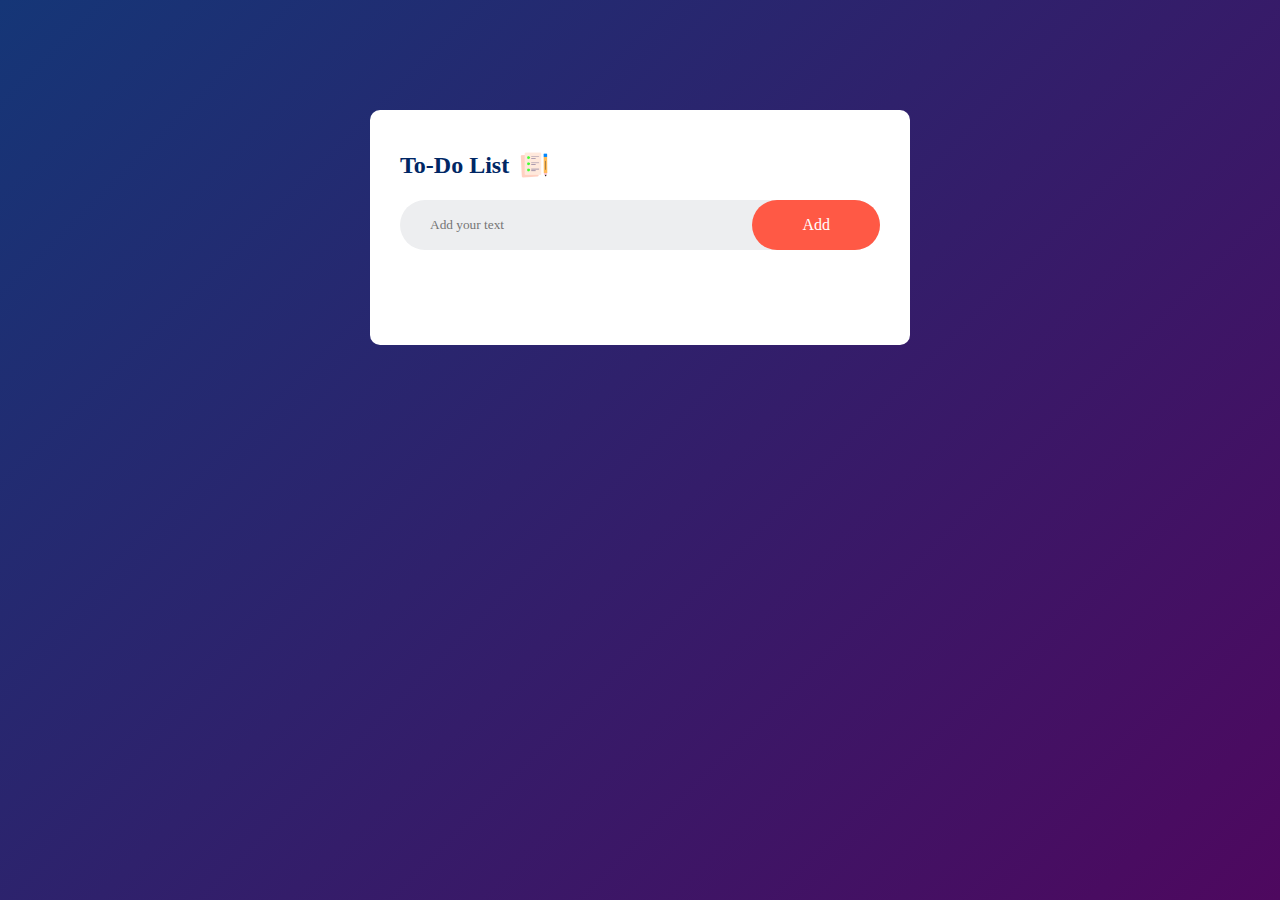
<file: To_do list/index.html>
<!DOCTYPE html>
<html lang="en">
<head>
    <meta charset="UTF-8">
    <meta name="viewport" content="width=device-width, initial-scale=1.0">
    <title>To_Do List</title>
    <link rel="stylesheet" href="style.css">
</head>
<body>
    <div class="container">
      <div class="todo-app">
        <h2>To-Do List <img src="images/icon.png" ></h2>
         <div class="row">
            <input type="text" id="input-box" placeholder="Add your text">
            <button onclick="addTask()">Add</button>
         </div>
         <ul id="list-container">
           <!-- <li class="checked">Task 1</li>
            <li>Task 2</li>
            <li>Task 3</li>-->
         </ul>
      </div>
    </div>

    <script src="script.js"></script>
</body>
</html>
</file>
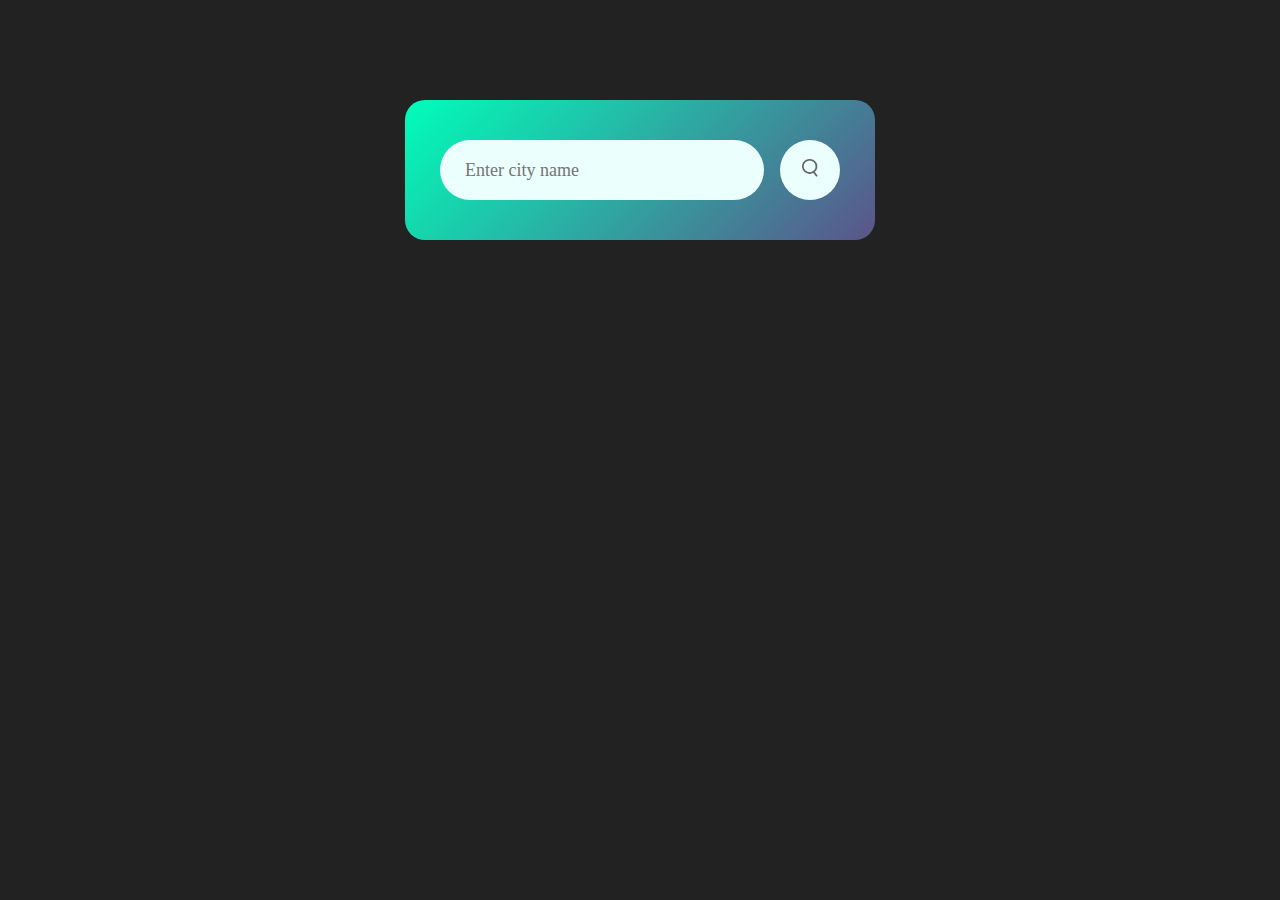
<file: Weather App/index.html>
<!DOCTYPE html>
<html lang="en">
<head>
    <meta charset="UTF-8">
    <meta name="viewport" content="width=device-width, initial-scale=1.0">
    <title>Weather App</title>
    <link rel="stylesheet"  href="style.css">
</head>
<body>
    <div class="card" >
        <div class="search">
            <input type="text" placeholder="Enter city name" spellcheck="false">
            <button><img src="images/search.png" alt=""></button>
             </div>
             <div class="error">
                <p>Invalid city name</p>
             </div>
        <div class="weather">
            <img src="images/rain.png" class="weather-icon">
            <h1 class="temp">35°C </h1>
            <h2 class="city">Kolkata</h2>
            <div class="details">
                <div class="col">
                    <img src="images/humidity.png" >
                    <div>
                        <p class="humidity">50%</p>
                        <p>Humidity</p>
                    </div>
                </div>
                <div class="col">
                    <img src="images/wind.png" >
                    <div>
                        <p class="wind">20 km/h</p>
                        <p>Wind Speed</p>
                    </div>
                </div>
                
            </div>
        </div>
        
    </div>
    <script>
        const apiKey="72ea697a0c5cd9b6b6b3b24d5c3eb5cd";
        const apiUrl="https://api.openweathermap.org/data/2.5/weather?&units=metric&q=";
        
          const searchBox=document.querySelector(".search input");
          const searchBtn=document.querySelector(".search button ");
          const weatherIcon=document.querySelector(".weather-icon");
        
        async function checkWeather(city){
            const response=await fetch( apiUrl + city + `&appid=${apiKey}`);

              if(response.status==404){
                document.querySelector(".error").style.display="block";
                document.querySelector(".weather").style.display="none";
              }
              else{
                var data=await response.json();
            console.log(data);

            document.querySelector(".city").innerHTML=data.name;
            document.querySelector(".temp").innerHTML=Math.round(data.main.temp) +"°C";
            document.querySelector(".humidity").innerHTML=data.main.humidity +"%";
            document.querySelector(".wind").innerHTML=data.wind.speed +"km/h"; 

            if(data.weather[0].main=="Clouds"){
                weatherIcon.src="images/clouds.png";
            }
           else if(data.weather[0].main=="Mist"){
                weatherIcon.src="images/mist.png";
            }
           else if(data.weather[0].main=="Rain"){
                weatherIcon.src="images/rain.png";
            }
           else if(data.weather[0].main=="Drizzle"){
                weatherIcon.src="images/drizzle.png";
            }
           else if(data.weather[0].main=="Clear"){
                weatherIcon.src="images/clear.png";
            }
          document.querySelector(".weather").style.display="block"; 
          document.querySelector(".error").style.display="none";

              }
           
        }
         searchBtn.addEventListener("click",()=>{
                checkWeather(searchBox.value);
         })
       
    </script>
    
</body>
</html>
</file>
<file: To_do list/style.css>
*{
    margin:0;
    padding:0;
    font-family:'Poppins','sans-serif';
    box-sizing:border-box;
}
.container{
    width:100%;
    min-height: 100vh;
    padding:10px;
    background:linear-gradient(135deg,#153677,#4e085f) ;
   
}
.todo-app{
    width:100%;
    max-width:540px;
    background:#fff;
    margin:100px auto 20px;
    padding:40px 30px 70px;
    border-radius:10px;
}
.todo-app h2{
    color:#002765;
    display: flex;
    align-items:center;
    margin-bottom:20px;

}
.todo-app h2 img{
    width:30px;
    margin-left:10px;
}
.row{
    display:flex;
    justify-content:space-between ;
    align-items:center;
    background:#edeef0;
    border-radius:30px;
    padding-left:20px;
    margin-bottom:25px;
}
input{
    flex:1;
    border:none;
    outline:none;
    background:transparent;
    padding:10px;
}
button{
    border:none;
    outline:none;
    padding:16px 50px;
    background:#ff5945;
    color:#fff;
    font-size:16px;
    border-radius:40px;
    cursor:pointer;

}
ul li{
    list-style: none;
    font-size:17px ;
    padding: 12px 8px 12px 50px;
    user-select:none ;
    cursor:pointer ;
    position:relative;
}
ul li::before{
    content:'';
    position:absolute;
    height:28px;
    width:28px;
    border-radius:50%;
    background-image:url(images/unchecked.png) ;
    background-size: cover;
    background-position:center ;
    top:12px;
    left:8px;
}
ul li.checked{
    color:#555 ;
    text-decoration: line-through;
}
ul li.checked::before{
    background-image:url(images/checked.png) ;
}
ul li span{
    position:absolute;
    right: 0;
    top:5px;
    width:40px;
    height:40px;
    font-size:22px ;
    color:#555;
    line-height: 40px;
    text-align: center;
    border-radius: 50%;

}
ul li span:hover{
    background: #edeef0;
}
</file>
<file: Weather App/style.css>
*{
    margin:0;
    padding:0;
    font-family:'Poppins','sans-serif';
    box-sizing : border-box ;
}
body{
    background-color: #222;
}
.card{
    width:90%;
    max-width: 470px;
    background :linear-gradient(135deg,#00feba,#5b548a);
    color:#fff;
    margin:100px auto 0;
    border-radius:20px;
    padding:40px 35px;
    text-align: center;


}
.search{
    width:100%;
    display:flex;
    align-items: center;
    justify-content: space-between;

}
.search input{
    border:0;
    outline:0;
    background: #ebfffc;
    color:#555;
    padding:10px 25px;
    height:60px;
    border-radius:30px;
    flex:1 ;
    margin-right: 16px;
    font-size:18px;
}
.search button{
    border:0;
    outline:0;
    background: #ebfffc;
    border-radius: 50%;
    width:60px;
    height:60px;
    cursor:pointer;
}
.search button img{
    width:16px;
}
.weather-icon{
    width:170px;
    margin-top:30px;
}
.weather h1{
    font-size:80px;
    font-weight: 500;
}
.weather h2{
    font-size:45px;
    font-weight:400;
    margin-top:-10px;
}
.details{
    display:flex;
    align-items:center;
    justify-content: space-between;
    padding:0 20px;
    margin-top:50px;
}
.col{
    display:flex;
    align-items:center;
    text-align:left ;
}
.col img{
    width:40px;
    margin-right:10px;
}
.humidity,.wind{
    font-size:28px;
    margin-top:-6px;
}
.weather{
    display:none;
}
.error{
    text-align:left;
    margin-left:10px;
    font-size:14px;
    margin-top:10px;
    display:none;
}
</file>
